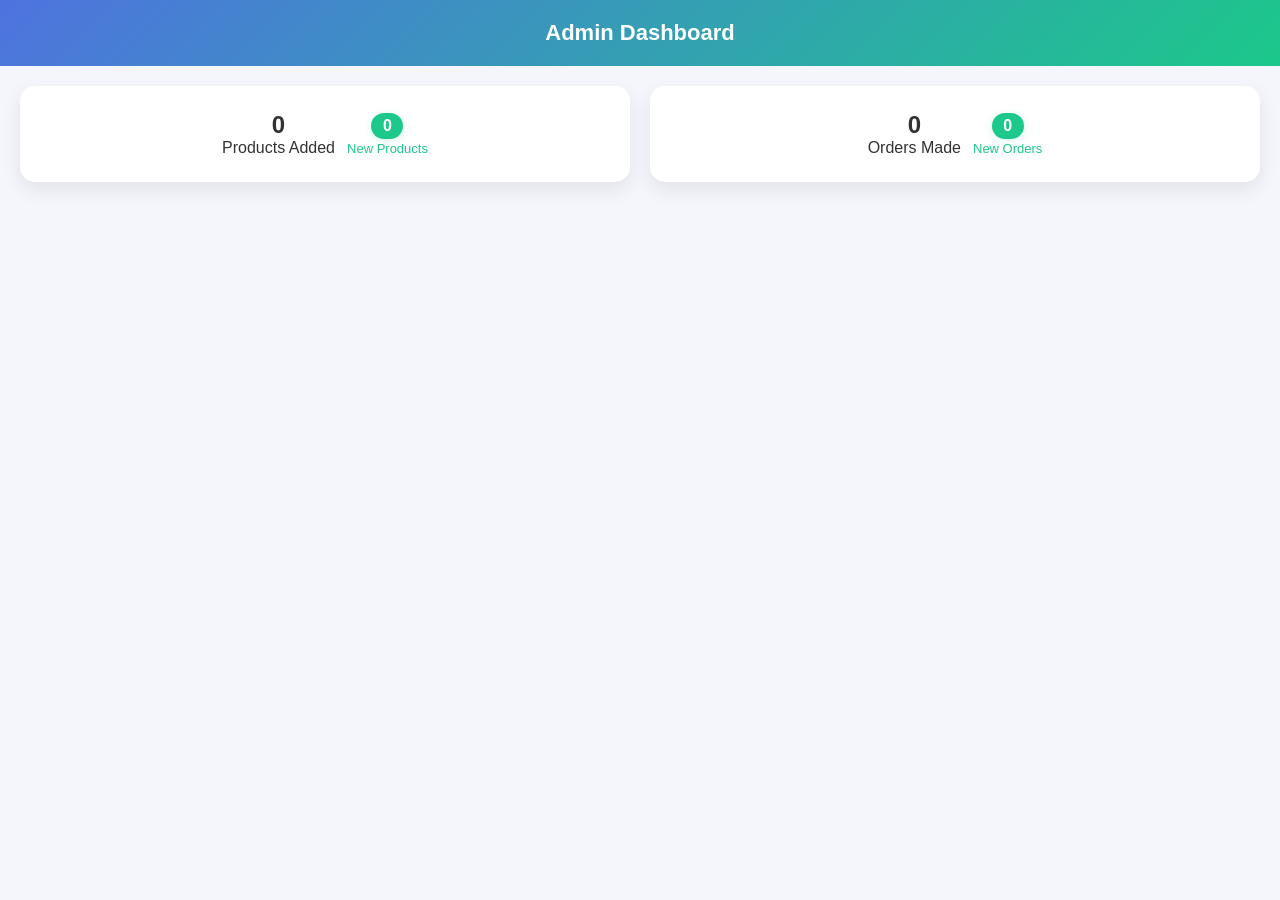
<file: dashboard.html>
<!DOCTYPE html>
<html lang="en">
<head>
<meta charset="UTF-8">
<meta name="viewport" content="width=device-width, initial-scale=1.0">
<title>Responsive Admin Dashboard</title>
<link rel="stylesheet" href="E-commerse-css-files/dashboard.css">
</head>

<body>

<header>Admin Dashboard</header>

<div class="container">

<div id="homePage">
  <div class="cards">
    <div class="card" id="usersCard" style="display:none;">
      <div style="display:flex;align-items:center;justify-content:center;gap:12px;">
        <div>
          <!-- value filled via script; leave blank so we never flash 0 -->
          <h2 id="userCount"></h2>
          <p>Registered Users</p>
        </div>
        <div style="display:flex;flex-direction:column;align-items:center;">
          <span id="newUserCount" style="background:#1cc88a;color:white;font-weight:bold;padding:4px 10px;border-radius:16px;font-size:16px;min-width:32px;text-align:center;box-shadow:0 2px 8px rgba(28,200,138,0.18);">0</span>
          <span style="font-size:13px;color:#1cc88a;margin-top:2px;">New Users</span>
        </div>
      </div>
    </div>
    <div class="card" id="productsCard">
      <div style="display:flex;align-items:center;justify-content:center;gap:12px;">
        <div>
          <h2 id="productCount">0</h2>
          <p>Products Added</p>
        </div>
        <div style="display:flex;flex-direction:column;align-items:center;">
          <span id="newProductCount" style="background:#1cc88a;color:white;font-weight:bold;padding:4px 10px;border-radius:16px;font-size:16px;min-width:32px;text-align:center;box-shadow:0 2px 8px rgba(28,200,138,0.18);">0</span>
          <span style="font-size:13px;color:#1cc88a;margin-top:2px;">New Products</span>
        </div>
      </div>
    </div>
    <div class="card" id="ordersCard">
      <div style="display:flex;align-items:center;justify-content:center;gap:12px;">
        <div>
          <h2 id="orderCount">0</h2>
          <p>Orders Made</p>
        </div>
        <div style="display:flex;flex-direction:column;align-items:center;">
          <span id="newOrderCount" style="background:#1cc88a;color:white;font-weight:bold;padding:4px 10px;border-radius:16px;font-size:16px;min-width:32px;text-align:center;box-shadow:0 2px 8px rgba(28,200,138,0.18);">0</span>
          <span style="font-size:13px;color:#1cc88a;margin-top:2px;">New Orders</span>
        </div>
      </div>
    </div>
  </div>
</div>

<!-- immediately populate stored counts before main script runs -->
<script>
  (function(){
    const prodEl = document.getElementById('productCount');
    const ordEl = document.getElementById('orderCount');
    const userEl = document.getElementById('userCount');
    const newProdEl = document.getElementById('newProductCount');
    const newUserEl = document.getElementById('newUserCount');

    const prod = Number(localStorage.getItem('lastProductCount'));
    const ord = localStorage.getItem('lastOrderCount');
    const usr = Number(localStorage.getItem('lastUserCount'));

    if (prodEl) prodEl.innerText = (typeof prod === 'number' && !isNaN(prod) && prod > 0) ? prod : 0;
    if (ord !== null && ordEl) ordEl.innerText = ord;
    if (usr !== null && userEl) userEl.innerText = usr;

    // compute badges only if we know user
    const user = localStorage.getItem('dashboardUser');
    if (user && newProdEl) {
      const lastViewedProd = Number(localStorage.getItem('lastViewedProductCount_' + user) || 0);
      const diff = prod - lastViewedProd;
      newProdEl.innerText = diff > 0 ? diff : 0;
    }
    if (user && newUserEl) {
      const lastViewedUsr = Number(localStorage.getItem('lastViewedUserCount') || 0);
      const diff = usr - lastViewedUsr;
      newUserEl.innerText = diff > 0 ? diff : 0;
    }
  })();
</script>

<!-- USERS -->
<div id="usersPage" class="hidden">
<button class="backBtn" id="backUsers">⬅ Back</button>
<h2>Registered Users</h2>
<input type="text" id="userSearch" class="searchBar" placeholder="Search by username...">
<div class="tableWrapper">
<table>
<thead>
<tr>
<th>Username</th>
<th>Email</th>
<th>Age</th>
<th>Job</th>
<th>Country</th>
<th>Password</th>
<th>Status</th>
<th>Role</th>
<th>Action</th>
</tr>
</thead>
<tbody id="usersTable"></tbody>
</table>
</div>
</div>

<!-- PRODUCTS -->
<div id="productsPage" class="hidden">
<button class="backBtn" id="backProducts">⬅ Back</button>
<h2>Add Product</h2>
<input type="file" id="productImage">
<input type="text" id="productName" placeholder="Product Name">
<input type="number" id="productPrice" placeholder="Price (cents)">
<button class="addBtn" id="addProductBtn">Add Product</button>

<h3 style="margin-top:20px;">Search Products</h3>
<input type="text" id="productSearch" class="searchBar" placeholder="Search by product name...">
<div id="productList"></div>
</div>

<!-- ORDERS -->
<div id="ordersPage" class="hidden">
<button class="backBtn" id="backOrders">⬅ Back</button>
<h2>Orders</h2>
<input type="text" id="orderSearch" class="searchBar" placeholder="Search by username...">
<div id="orderList"></div>
</div>

</div>

<script src="scripts/dashboard/dashboard.js"></script>
</body>
</html>
</file>
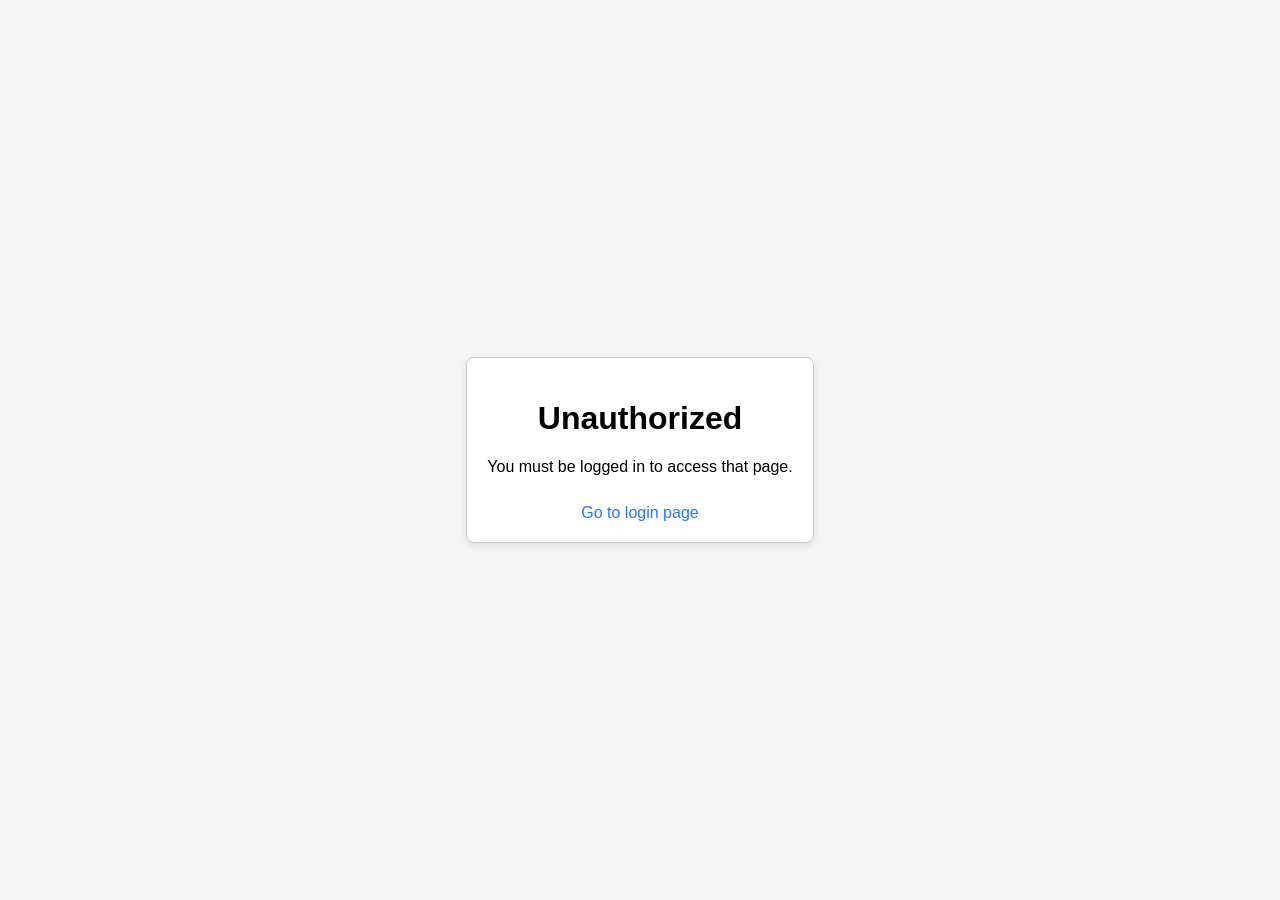
<file: Homepage.html>
<!DOCTYPE html>
<html>
  <head>
    <script type="module">
      document.documentElement.style.visibility = 'hidden';
      async function verifySession() {
        try {
          const res = await fetch('https://nilemarketfinalbackend.onrender.com/refresh', {
            method: 'GET',
            credentials: 'include'
          });
          if (!res.ok) {
            window.location.replace('unauthorized.html');
          } else {
            window.addEventListener('DOMContentLoaded', () => {
              document.documentElement.style.visibility = '';
            });
            if (document.readyState !== 'loading') {
              document.documentElement.style.visibility = '';
            }
          }
        } catch (e) {
          window.location.replace('unauthorized.html');
        }
      }
      verifySession();
    </script>
     <title>Nile Market</title>
     <link rel="stylesheet" href="E-commerse-css-files/Homepage.css">
     <link rel="stylesheet" href="E-commerse-css-files/mediafiles.css">
     <meta charset="utf-8">
     <meta name="viewport" content="width=device-width, initial-scale=1">
     <meta http-equiv="Cache-Control" content="no-store" />
     <meta http-equiv="Pragma" content="no-cache" />
  </head>
  <body>
     
      <div class="header" id="header1">
        <div class="left-section">
          <div class="menu js-menu">
            <div></div>
            <div></div>
            <div></div>
          </div>
          <a href="Homepage.html" class="company-name">
            <span class="Nile-class">Nile</span>
            <span class="Market-class">Market</span>
          </a>
        </div>
        <div class="middle-section">
          <div class="content">
            <a href="Paymentpage.html">Your products</a>
            <a href="orders.html">Your orders</a>
            <a href="track.html">Track your orders</a>
          </div>
          <input type="text" class="input1" placeholder="Search">
          <button class="search-button"><img class="search-image" src="frontend-images/search-icon.png"></button>
          <button class="search-button1 js-search-button1"><img class="search-image" src="frontend-images/search-icon.png"></button>
        </div>
        <div class="right-section">
          <div class="cart-icon">
            <button class="button-size">3</button>
            <div class="cart">Cart</div>
          </div>
          <!--<button class="sign-up-button">Sign up</button>-->
          <div class="header-more">
            <button id="header5" class="sign-up-button js-logout-button">Logout</button>
  
            <!-- <div class="sl-div solve" id="header6">
              <button class="first js-first">Sign-up</button>
              <button class="second js-second">Log-in</button>
            </div> -->
          </div>
        </div>
       </div>
       <div class="header2" id="header2">
        <input type="text" class="input3" placeholder="Search">
        <button class="search-button3 js-search-button3" id="678"><img class="search-image" src="frontend-images/search-icon.png"></button>
       </div>
     </div>
     <div class="menu-part" id="123">
      <div class="menu-sub-part">
        <a href="Paymentpage.html">Your products</a>
        <a href="orders.html">Your orders</a>
        <a href="track.html">Track your orders</a>
       </div>
       <div class="times">
          <div class="times js-times" id="456">&times;</div>
       </div>
     </div>

     <main class="main js-main" id="mains">
       <!-- <div class="product-container">
        <div class="image-container">
          <img src="products/adults-plain-cotton-tshirt-2-pack-teal.jpg">
        </div>
        <div class="product-description">
           <div class="product-name">
            adults-plain-cotton-tshirt-2-pack-teal
           </div>
           <div class="product-price">
             $10.90
           </div>
           <div class="Quantity-selection">
             <select>
              <option value="1">1</option>
              <option value="2">2</option>
              <option value="3">3</option>
              <option value="4">4</option>
              <option value="5">5</option>
              <option value="6">6</option>
              <option value="7">7</option>
              <option value="8">8</option>
              <option value="9">9</option>
              <option value="10">10</option>
             </select>
             <button class="add-to-cart">Add-to-cart</button>
           </div>
        </div>
       </div>

       <div class="product-container">
        <div class="image-container">
          <img src="products/adults-plain-cotton-tshirt-2-pack-teal.jpg">
        </div>
        <div class="product-description">
           <div class="product-name">
            adults-plain-cotton-tshirt-2-pack-teal
           </div>
           <div class="product-price">
             $10.90
           </div>
           <div class="Quantity-selection">
             <select>
              <option value="1">1</option>
              <option value="2">2</option>
              <option value="3">3</option>
              <option value="4">4</option>
              <option value="5">5</option>
              <option value="6">6</option>
              <option value="7">7</option>
              <option value="8">8</option>
              <option value="9">9</option>
              <option value="10">10</option>
             </select>
             <button class="add-to-cart">Add-to-cart</button>
           </div>
        </div>
       </div>

      <div class="product-container">
        <div class="image-container">
          <img src="products/adults-plain-cotton-tshirt-2-pack-teal.jpg">
        </div>
        <div class="product-description">
           <div class="product-name">
            adults-plain-cotton-tshirt-2-pack-teal
           </div>
           <div class="product-price">
             $10.90
           </div>
           <div class="Quantity-selection">
             <select>
              <option value="1">1</option>
              <option value="2">2</option>
              <option value="3">3</option>
              <option value="4">4</option>
              <option value="5">5</option>
              <option value="6">6</option>
              <option value="7">7</option>
              <option value="8">8</option>
              <option value="9">9</option>
              <option value="10">10</option>
             </select>
             <button class="add-to-cart">Add-to-cart</button>
           </div>
          </div>
      </div> -->
     </main>

    <div class="first-contained">
      <form method="POST" action="" class="resign animate">
         <div class="heads">
          <div href="" class="company-name">
            <span class="Nile-class">Sign-up</span>
            <span class="Market-class">for</span>
            <span class="Nile-class">Nile</span>
            <span class="Market-class">Market</span>
          </div>
           <div class="time">&times;</div>
         </div>

         <label>Enter Your first name</label>
         <input class="inputs" Placeholder="First name" type="text" name="firstname" required>

         <label>Enter Your second name</label>
         <input class="inputs" Placeholder="Second name" type="text" name="Secondname" required>

         <label>Enter your Email</label>
         <input class="inputs" Placeholder="Email" type="Email" name="Email" required>

         <label>Create your password</label>
         <input class="inputs" Placeholder="Create your password" type="password" name="psw" required>

         <label>Confirm your password</label>
         <input class="inputs" Placeholder="Confirm your password" type="password" name="psw" required>

         <label>Fill delivery location</label>
         <input class="inputs" Placeholder="Delivery location" type="password" name="deliloca" required>

         <div class="sc">
          <button type="submit" class="submit">Submit</button>
          <button type="button" class="cancel">Cancel</button>
         </div>
        </form>
    </div>

    <div class="second-contained">
      <form method="POST" action="" class="log animate">
         
        <div class="heads">
          <div href="" class="company-name">
            <span class="Nile-class">Log-in</span>
            <span class="Market-class">for</span>
            <span class="Nile-class">Nile</span>
            <span class="Market-class">Market</span>
          </div>
           <div class="time js-time">&times;</div>
         </div>

         <label>Enter your Email</label>
         <input class="inputs" Placeholder="Email" type="Email" name="Email" required>

         <label>Fill your password</label>
         <input class="inputs" Placeholder="Create your password" type="password" name="psw" required>

         <label>Fill your password again</label>
         <input class="inputs" Placeholder="Confirm your password" type="password" name="psw" required>

         <div class="boths">
          <button type="button" class="login">login</button>
          <button type="button" class="cancel js-cancelled">Cancel</button>
         </div>
        </form>
    </div>
     <script type="module">
       async function verifySession() {
         try {
           const res = await fetch('https://nilemarketfinalbackend.onrender.com/refresh', {
             method: 'GET',
             credentials: 'include'
           });
           if (!res.ok) {
             window.location.replace('unauthorized.html');
           } else {
             // Wait for DOMContentLoaded before showing body
             if (document.readyState === 'loading') {
               window.addEventListener('DOMContentLoaded', () => {
                 document.body.style.display = '';
               });
             } else {
               document.body.style.display = '';
             }
           }
         } catch (e) {
           window.location.replace('unauthorized.html');
         }
       }
       verifySession();
     </script>
    <script type="module" src="scripts/Homepage/Homepage.js"></script>
    <script src="scripts/Homepage/marketTextResize.js"></script>
    <button id="dashboard-btn" style="display:none">Dashboard</button>
  </body>
</html>
</file>
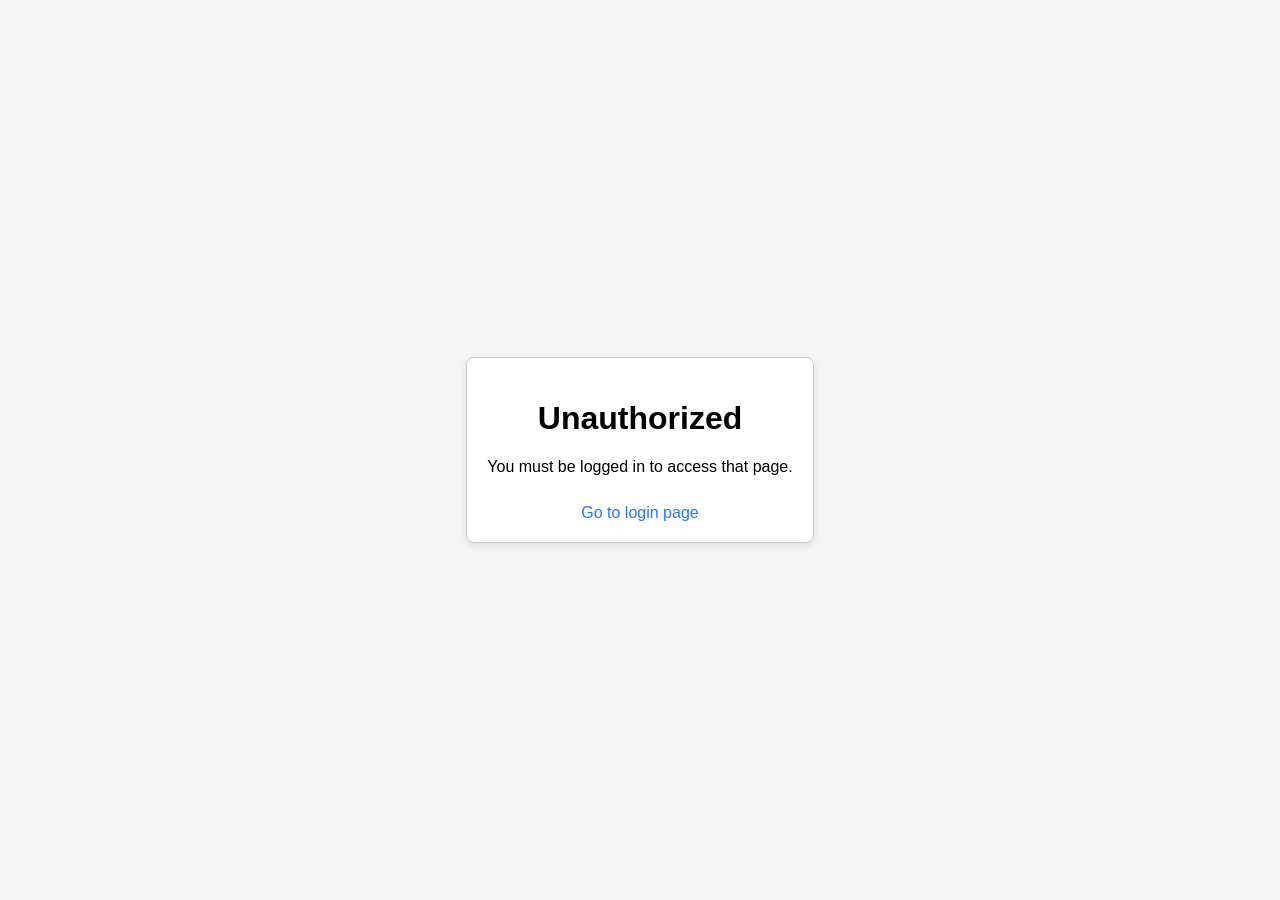
<file: orders.html>
<!DOCTYPE html>
<html>
  <head>
     <title>Nile Market</title>
     <link rel="stylesheet" href="E-commerse-css-files/Homepage.css">
     <link rel="stylesheet" href="E-commerse-css-files/orders.css">
     <link rel="stylesheet" href="E-commerse-css-files/mediafiles.css">
     <meta charset="utf-8">
     <meta name="viewport" content="width=device-width, initial-scale=1">
  </head>
  <head>
    <script type="module">
      document.documentElement.style.visibility = 'hidden';
      async function verifySession() {
        try {
          const res = await fetch('https://nilemarketfinalbackend.onrender.com/refresh', {
            method: 'GET',
            credentials: 'include'
          });
          if (!res.ok) {
            window.location.replace('unauthorized.html');
          } else {
            window.addEventListener('DOMContentLoaded', () => {
              document.documentElement.style.visibility = '';
            });
            if (document.readyState !== 'loading') {
              document.documentElement.style.visibility = '';
            }
          }
        } catch (e) {
          window.location.replace('unauthorized.html');
        }
      }
      verifySession();
    </script>
      <div class="header" id="header1">
        <div class="left-section">
          <div class="menu js-menu">
            <div></div>
            <div></div>
            <div></div>
          </div>
          <a href="Homepage.html" class="company-name">
            <span class="Nile-class">Nile</span>
            <span class="Market-class">Market</span>
          </a>
        </div>
        <div class="middle-section">
          <div class="content">
            <a href="Paymentpage.html">Your products</a>
            <a href="">Your orders</a>
            <a href="track.html">Track your orders</a>
          </div>
          <input type="text" class="input1" placeholder="Search">
          <button class="search-button"><img class="search-image" src="frontend-images/search-icon.png"></button>
          <button class="search-button1 js-search-button1"><img class="search-image" src="frontend-images/search-icon.png"></button>
        </div>
        <div class="right-section">
          <div class="cart-icon">
            <button class="button-size">0</button>
            <div class="cart">Cart</div>
          </div>
          <div class="header-more">
            <button id="header5" class="sign-up-button js-sign-up-button">More</button>
            <div class="sl-div solve" id="header6">
              <button class="firsts js-first">A total of <span class="t">3</span> items bought</button>
              <button class="seconds js-second">A total of <span class="t">$1000</span> spent</button>
            </div>
          </div>
        </div>
       </div>
       <div class="header2" id="header2">
        <input type="text" class="input3" placeholder="Search">
        <button class="search-button3 js-search-button3" id="678"><img class="search-image" src="frontend-images/search-icon.png"></button>
       </div>
     </div>
     <div class="menu-part" id="123">
      <div class="menu-sub-part">
        <a href="Paymentpage.html">Your products</a>
        <a href="">Your orders</a>
        <a href="track.html">Track your orders</a>
       </div>
       <div class="times">
          <div class="times js-times" id="456">&times;</div>
       </div>
     </div>
     <div class="order-container">
       <div class="your-orders">Orders</div>
       <div class="order1 js-order">
        
       </div>
     </div>
     <script type="module" src="scripts/orders/Orders.js"></script>
  </body>
</html>
</file>
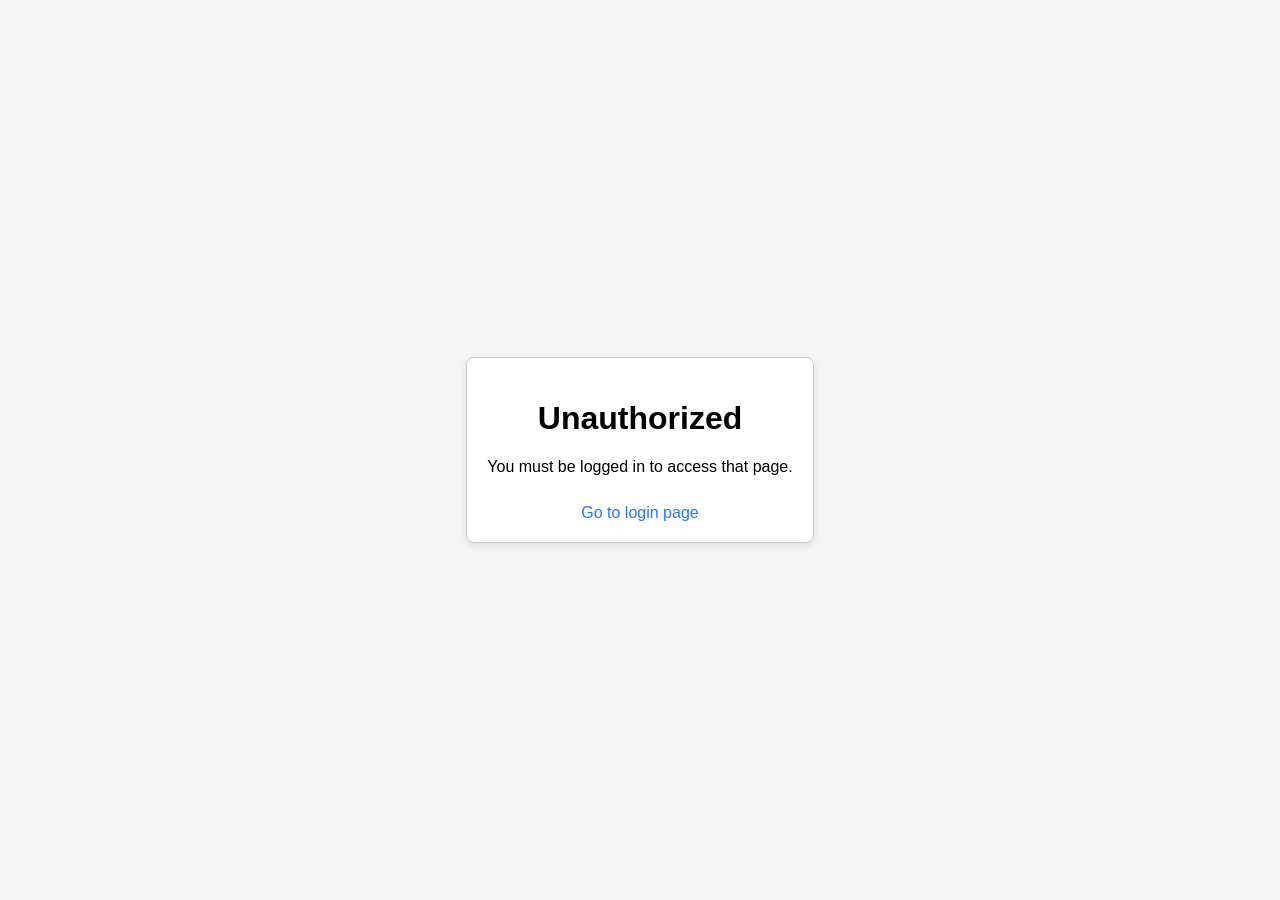
<file: Paymentpage.html>
<!DOCTYPE html>
<html>

  <head>
    <script type="module">
      document.documentElement.style.visibility = 'hidden';
      async function verifySession() {
        try {
          const res = await fetch('https://nilemarketfinalbackend.onrender.com/refresh', {
            method: 'GET',
            credentials: 'include'
          });
          if (!res.ok) {
            window.location.replace('unauthorized.html');
          } else {
            window.addEventListener('DOMContentLoaded', () => {
              document.documentElement.style.visibility = '';
            });
            if (document.readyState !== 'loading') {
              document.documentElement.style.visibility = '';
            }
          }
        } catch (e) {
          window.location.replace('unauthorized.html');
        }
      }
      verifySession();
    </script>
  <title>Nile Market</title>
  <link rel="stylesheet" href="E-commerse-css-files/Homepage.css">
  <link rel="stylesheet" href="E-commerse-css-files/paymentpage.css">
  <link rel="stylesheet" href="E-commerse-css-files/mediafiles.css">
  <meta charset="utf-8">
  <meta name="viewport" content="width=device-width, initial-scale=1">
</head>

<body>
  <script type="module">
    async function verifySession() {
      try {
        const res = await fetch('https://nilemarketfinalbackend.onrender.com/refresh', {
          method: 'GET',
          credentials: 'include'
        });
        if (!res.ok) {
          window.location.replace('unauthorized.html');
        } else {
          document.body.style.display = '';
        }
      } catch (e) {
        window.location.replace('unauthorized.html');
      }
    }
    verifySession();
  </script>
  <!-- empty-cart notification modal -->
  <div class="empty-cart-modal" id="emptyCartModal">
    <div class="modal-content">
      <p>You have not added any product to the cart.</p>
      <button class="modal-close" id="emptyCartClose">OK</button>
    </div>
  </div>
  <div class="header" id="header1">
    <div class="left-section">
      <div class="menu js-menu">
        <div></div>
        <div></div>
        <div></div>
      </div>
      <a href="Homepage.html" class="company-name">
        <span class="Nile-class">Nile</span>
        <span class="Market-class">Market</span>
      </a>
    </div>
    <div class="middles-section js-middle-section">
      <div class="items">Items selected <span class="quan">0</span></div>
    </div>
    <div class="right-sections">
      <div class="header-more">
        <button class=" place js-place-your-order">Finish your payment</button>
      </div>
    </div>
  </div>
  <div class="header4" id="565">
    <div class="itemss">Items selected <span class="quan">3</span></div>
  </div>
  <div class="menu-part parts" id="123">
    <div class="menu-sub-part">
      <a href="Paymentpage.html">Your products</a>
      <a href="orders.html">Your orders</a>
      <a href="track.html">Track your orders</a>
    </div>
    <div class="times">
      <div class="times js-times" id="456">&times;</div>
    </div>
  </div>
  <div class="third-contained">
    <form method="POST" action="" class="log animate">
      <div class="heads">
        <!-- <div href="" class="company-name">
        </div>
        <div class="time js-time">&times;</div> -->
      </div>
        <span class="Nile-class">Almost There!</span>
          <span class="pay-des-class">Your payment has been completed, but your order is not confirmed yet.
Please provide your shipping address below and click “Place Your Order” to finalize your purchase.</span>
      <div class="shipping-address">
        <div class="sa">Shipping address</div>
        <div class="shipping-container">
          <div class="name">Full name</div>
          <input id="fullNameInput" placeholder="full name">
          <div class="telebirx-input-msg" id="fullNameMsg"></div>
        </div>
        <div class="shipping-container">
          <div class="name">phone number</div>
          <input id="shipPhoneInput" placeholder="phone number">
          <div class="telebirx-input-msg" id="shippingPhoneMsg"></div>
        </div>
        <div class="shipping-container">
          <div class="name">country</div>
          <select id="countryInput"><option value="">Select country</option></select>
          <div class="telebirx-input-msg" id="countryMsg"></div>
        </div>
        <div class="shipping-container">
          <div class="name">city</div>
          <input id="cityInput" placeholder="city">
          <div class="telebirx-input-msg" id="cityMsg"></div>
        </div>

        <div class="shipping-container">
          <div class="name">subCity</div>
          <input id="subCityInput" placeholder="subCity">
          <div class="telebirx-input-msg" id="subCityMsg"></div>
        </div>
        <div class="shipping-container">
          <div class="name">House number</div>
          <input id="houseNoInput" placeholder="house number">
          <div class="telebirx-input-msg" id="houseNoMsg"></div>
        </div>
      </div>

      <div class="boths">
        <button type="submit" class="login js-next">place your order</button>
        <button type="button" class="cancel js-cancelled">Cancel</button>
      </div>
    </form>
  </div>

  <div class="fourth-contained">
    <form method="POST" action="" class="log animate">
      <div class="heads">
        <div href="" class="company-name">
          <span class="Nile-class">Finish</span>
          <span class="Market-class">your</span>
          <span class="Market-class">payment</span>
        </div>
        <div class="time tm">&times;</div>
      </div>
      <div class="statements">
        <span class="congra">Congratulations!!!</span><br>
        You have successfully finished your payment and placed your order.
      </div>
      <div class="boths">
        <a href="orders.html" class="login">See your order</a>
        <button type="button" class="cancel js-cancels">Cancel</button>
      </div>
    </form>
  </div>



  <div class="telebir-payment">
    <article class="telebirx-notice">
      🚀 We accept payment <span>ONLY through PayPal</span> for fast, secure and trusted transactions.
    </article>

    <div class="telebirx-container">

      <div class="telebirx-logo">
        <img src="frontend-images/paypal.png" alt="Telebirr Logo">
        <!-- https://nilemarketfinalbackend.onrender.com/images/telebirLogo.png -->
      </div>

      <h2>Secure Payment</h2>

      <div class="telebirx-amount-box">
        Pay <span>ETB 2,500</span>
      </div>

      <div class="telebirx-form-group">
        <label>Phone Number</label>
        <input type="text" id="phone" placeholder="+25XXXXXXXXXX">
        <div class="telebirx-input-msg" id="phoneMsg"></div>
      </div>

      <div class="telebirx-form-group">
        <label>Paypal PIN</label>
        <input type="password" id="pin" placeholder="Enter PIN">
        <div class="telebirx-input-msg" id="pinMsg"></div>
      </div>

      <button class="telebirx-button js-confirm-payment" >Confirm Payment</button>

      <div class="telebirx-success" id="successMsg">
        ✔ Payment Successful! Redirecting...
      </div>

      <div class="telebirx-footer">
        Protected by 256-bit SSL Encryption
      </div>

    </div>
  </div>



  <!--Use fifth-container to show payment not being successful-->
  <div class="sixth-contained">
    <form method="POST" action="" class="log animate">

      <div class="heads">
        <div href="" class="company-name">
          <span class="Nile-class">Nile</span>
          <span class="Market-class">Market</span>
        </div>
        <div class="time ts">&times;</div>
      </div>
      <div class="delivery-options-container">
        <div class="delivery-options">
          <div class="delivery-option">
            Choose a delivery date for <span class="sna">adults-plain-cotton-tshirt-2-pack-teal</span>
          </div>
          <div class="delivery-rate">
            <div class="delivered-on">
              <div>
                <input name="delivery-date" checked class="inputradio" type="radio">
              </div>
              <div class="dates">
                <div class="date">Tuesday, June 21</div>
                <div class="date-price">FREE</div>
              </div>
            </div>
            <div class="delivered-on">
              <div>
                <input class="inputradio" type="radio" name="delivery-date">
              </div>
              <div class="dates">
                <div class="date">Friday, June 28</div>
                <div class="date-price">4.99</div>
              </div>
            </div>
            <div class="delivered-on">
              <div>
                <input name="delivery-date" class="inputradio" type="radio">
              </div>
              <div class="dates">
                <div class="date">Saturday, July 5</div>
                <div class="date-price">9.99</div>
              </div>
            </div>
          </div>
        </div>
      </div>
      <div class="boths">
        <a href="" class="login js-done">Done</a>
        <button type="button" class="cancel js-cance">Cancel</button>
      </div>
    </form>
  </div>
  <div class="fifth-contained">
    <form method="POST" action="" class="log animate">
      <div class="heads">
        <div href="" class="company-name">
          <span class="Nile-class">Almost There!</span>
          <span class="Market-class">Your payment has been completed, but your order is not confirmed yet.
Please provide your shipping address below and click “Place Your Order” to finalize your purchase</span>

          <span class="Market-class">shipping Adress</span>
        </div>
        <div class="time tm">&times;</div>
      </div>
      <div class="statements">
        <span class="congra">Opps!!!</span><br>
        You have entered a wrong verification number.
      </div>
      <div class="boths">
        <a href="" class="login">Try again</a>
        <button type="button" class="cancel js-cancels">Cancel</button>
      </div>
    </form>
  </div>
  <main class="payment-details" id="126">
    <div class="payment-detail">
      <div class="payment-summary js-payment-summary">
        Open your payment Summary
      </div>
      <div class="payment-description js-payment-description">
        <div class="pay-item">
          <div class="ite">
            Items(3)
          </div>
          <div class="itep">
            $42.75
          </div>
        </div>
        <div class="pay-item">
          <div class="ite">
            Price for shipping
          </div>
          <div class="itep">
            $4.99
          </div>
        </div>
        <div class="pay-item">
          <div class="ite">
            Total before tax
          </div>
          <div class="itep ites">
            $47.74
          </div>
        </div>
        <div class="underlines"></div>
        <div class="pay-item">
          <div class="ite">
            Estimated Tax(10%)
          </div>
          <div class="itep">
            $4.77
          </div>
        </div>
        <div class="underline"></div>
        <div class="pay-item">
          <div class="ite">
            Order Total
          </div>
          <div class="itep">
            $52.58
          </div>
        </div>
      </div>
      <div class="pro-container">
        <!-- <div class="payment-product">
            <div class="delete">Delete</div>
            <div class="container">
             <div class="image-containers">
               <img src="products/adults-plain-cotton-tshirt-2-pack-teal.jpg">
              </div>
              <div class="payments-product" style="background-color:rgb(204, 204, 204);">
               <div class="payment-product-details">
                 <div class="delivery-date">
                   Reaching you on Tuesday, June 21
                 </div>
                 <div class="product-name">
                   adults-plain-cotton-tshirt-2-pack-teal
                  </div>
                  <div class="product-price">
                    $10.90
                  </div>
                  <div class="product-quantity">
                    Quantity:<span class="quant">2</span>
                 </div>
                 <div class="delivery-button">
                  <button class="deliverbut js-delivery-date">Choose delivery date</button>
                 </div>
                </div>
              </div>
            </div>
          </div> -->
      </div>
    </div>
  </main>
  <script type="module" src="scripts/paymentpage/paymentpage.js"></script>
  <script src="scripts/paymentpage/marketTextResize.js"></script>
</body>

</html>
</file>
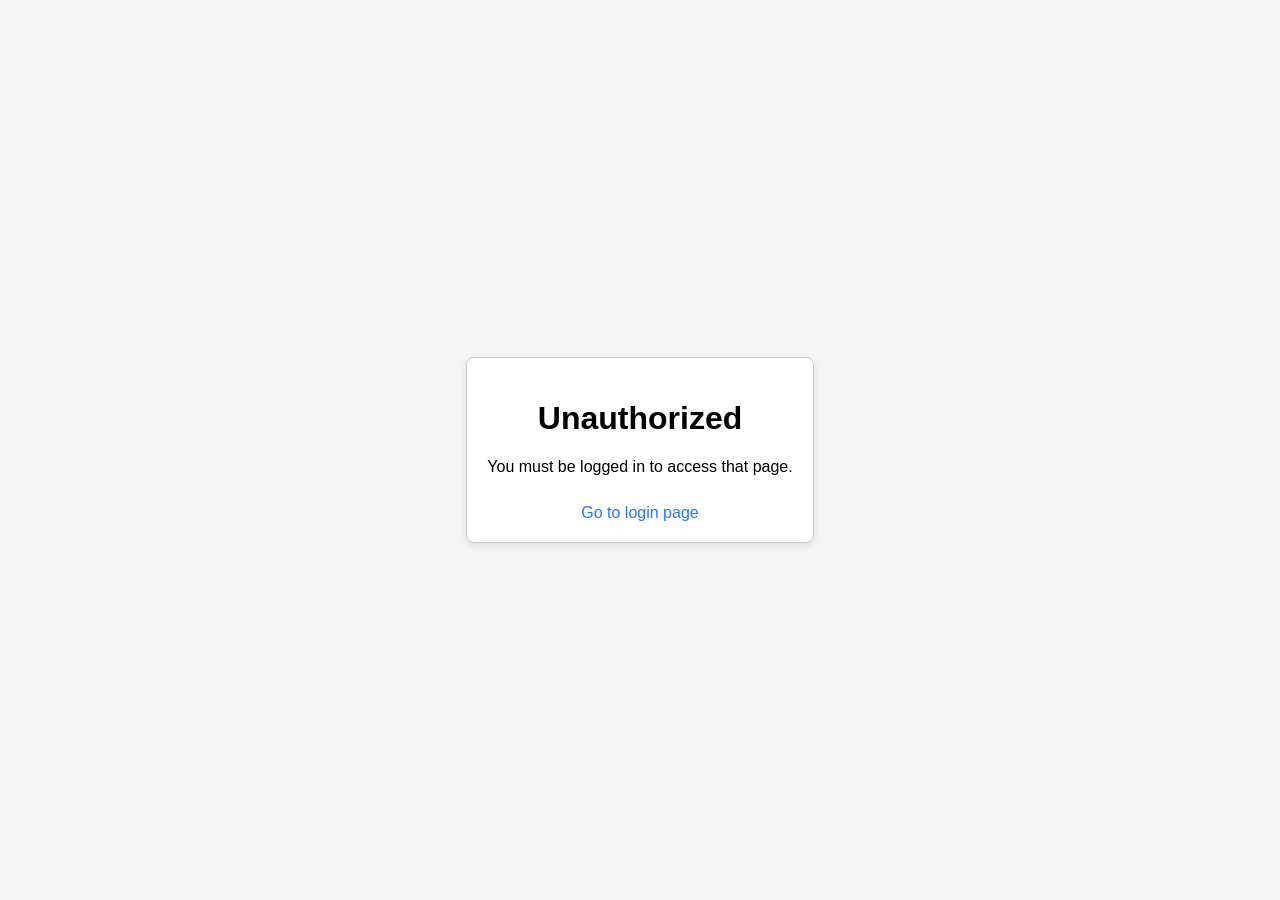
<file: unauthorized.html>
<!DOCTYPE html>
<html lang="en">
<head>
    <meta charset="UTF-8">
    <title>Unauthorized</title>
    <meta name="viewport" content="width=device-width, initial-scale=1.0">
    <style>
        body { 
            display: flex;
            /* allow page to expand if viewport is short so items don’t get cut off */
            min-height: 100vh;
            height: auto;
            align-items: center;
            justify-content: center;
            font-family: "Segoe UI", sans-serif;
            margin: 0;
            background: #f5f5f5;
        }
        .message {
            text-align: center;
            padding: 20px;
            border: 1px solid #ccc;
            border-radius: 8px;
            background: #fff;
            box-shadow: 0 2px 8px rgba(0,0,0,0.1);
        }
        a {
            display: inline-block;
            margin-top: 12px;
            text-decoration: none;
            color: #2575fc;
        }
    </style>
</head>
<body>
    <div class="message">
        <h1>Unauthorized</h1>
        <p>You must be logged in to access that page.</p>
        <a href="index.html">Go to login page</a>
    </div>
    <script>
        // if the user somehow ends up here and hits back, send them back to login rather than homepage
        window.addEventListener('DOMContentLoaded', () => {
            history.pushState(null, '', location.href);
            window.addEventListener('popstate', () => {
                window.location.href = 'index.html';
            });
        });
    </script>
</body>
</html>
</file>
<file: E-commerse-css-files/dashboard.css>
*{
  margin:0;
  padding:0;
  box-sizing:border-box;
  font-family:'Segoe UI',sans-serif;
}

body{
  background:#f4f6fb;
  color:#333;
}

header{
  background:linear-gradient(135deg,#4e73df,#1cc88a);
  padding:20px;
  color:white;
  text-align:center;
  font-size:22px;
  font-weight:bold;
}

.container{
  padding:20px;
}

.cards{
  display:grid;
  grid-template-columns:repeat(auto-fit,minmax(220px,1fr));
  gap:20px;
}

.card{
  background:white;
  padding:25px;
  border-radius:15px;
  box-shadow:0 8px 20px rgba(0,0,0,0.08);
  cursor:pointer;
  transition:0.3s;
  text-align:center;
}

.card:hover{ transform:translateY(-5px); }

.hidden{ display:none; }

.backBtn{
  margin-bottom:15px;
  padding:8px 15px;
  border:none;
  border-radius:6px;
  background:#4e73df;
  color:white;
  cursor:pointer;
}

.searchBar{
  width:100%;
  max-width:400px;
  padding:8px;
  margin-bottom:15px;
  border-radius:6px;
  border:1px solid #ccc;
}

.tableWrapper{ overflow-x:auto; }

table{
  width:100%;
  border-collapse:collapse;
  background:white;
}

th,td{
  padding:12px;
  text-align:left;
  border-bottom:1px solid #eee;
}

th{
  background:#4e73df;
  color:white;
}

.roleSelect,.statusSelect{
  padding:5px;
  border-radius:5px;
}

.deleteBtn,.editBtn{
  padding:6px 10px;
  border:none;
  border-radius:5px;
  cursor:pointer;
  color:white;
  margin:2px;
}

.deleteBtn{ background:#e74a3b; }
.editBtn{ background:#f6c23e; }

input{
  padding:8px;
  margin:5px 0;
  width:100%;
  border-radius:6px;
  border:1px solid #ddd;
}

.addBtn{
  background:#1cc88a;
  color:white;
  padding:8px;
  border:none;
  border-radius:6px;
  cursor:pointer;
  margin-top:10px;
  width:100%;
  max-width:200px;
}

.btn-spinner {
  display: inline-block;
  width: 18px;
  height: 18px;
  border: 2px solid #fff;
  border-top: 2px solid #2575fc;
  border-radius: 50%;
  animation: spin 0.7s linear infinite;
  vertical-align: middle;
  margin-left: 8px;
  margin-right: 8px;
}

@keyframes spin {
  0% { transform: rotate(0deg); }
  100% { transform: rotate(360deg); }
}

.productBox{
  display:flex;
  gap:15px;
  align-items:center;
  background:white;
  padding:15px;
  border-radius:10px;
  margin-top:15px;
  box-shadow:0 5px 12px rgba(0,0,0,0.05);
}

.productBox img{
  width:80px;
  height:80px;
  object-fit:contain;
  border-radius:10px;
  display:block;
  background:#fff;
}

.orderCard{
  background:white;
  padding:15px;
  border-radius:10px;
  margin-top:15px;
  box-shadow:0 5px 12px rgba(0,0,0,0.05);
}

.toggle{
  color:#4e73df;
  cursor:pointer;
  font-weight:bold;
  margin-top:10px;
}

/* Remove restrictive padding and allow images to show fully */
.productItem{
  display:flex;
  gap:10px;
  margin-top:10px;
  background:#f9f9f9;
  padding:10px;
  border-radius:8px;
  align-items: flex-start;
}

.productItem img{
  width:auto;
  height:auto;
  max-width:160px;
  max-height:160px;
  border-radius:8px;
  object-fit:contain;
  display:block;
  margin-right:80px;
}

@media(max-width:768px){
  table{ display:block; }
  thead{ display:none; }
  tbody tr{
    display:flex;
    flex-direction:column;
    background:white;
    margin-bottom:15px;
    border-radius:10px;
    box-shadow:0 5px 12px rgba(0,0,0,0.05);
    padding:10px;
  }
  td{
    display:flex;
    justify-content:space-between;
    padding:8px 10px;
    border:none;
  }
  td::before{
    content: attr(data-label);
    font-weight:bold;
  }
}
@media (max-width:475px){
  .productItem{
    flex-direction:column;
    align-items:center;
    text-align:center;
  }
  .productItem img{
    margin-left:30px;
  }
}
@media (max-width:448px){
  .productBox{
    display: flex !important;
    flex-direction: column !important;
    gap: 15px !important;
    align-items: center !important;
    background: white !important;
    padding: 15px !important;
    border-radius: 10px !important;
    margin-top: 15px !important;
    box-shadow: 0 5px 12px rgba(0,0,0,0.05) !important;
    width: 100% !important;
  }
}
</file>
<file: E-commerse-css-files/Homepage.css>
@media (max-width: 400px) {
  .cart-icon {
    margin-right: auto !important;
  }
  .right-section {
    justify-content: flex-end !important;
    gap: 20px !important;
  }
}
@media (max-width: 400px) {
  .sign-up-button {
    margin-right: 10px !important;
    margin-top: 10px !important;
    margin-bottom: 2px !important;
    position: static !important;
    align-self: center !important;
    /* Prevent button from dropping to new line */
  }
  .right-section {
    flex-wrap: nowrap !important;
    align-items: center !important;
  }
}
/* Dashboard button styles */
#dashboard-btn {
  position: fixed;
  right: 0;
  bottom: 0;
  width: 160px;
  height: 56px;
  background: linear-gradient(90deg, #0077ff 60%, #00c6ff 100%);
  color: #fff;
  font-size: 1.25em;
  font-weight: 600;
  border: none;
  border-radius: 0;
  box-shadow: 0 2px 8px rgba(0,0,0,0.12);
  cursor: pointer;
  z-index: 9999;
  transition: background 0.2s, color 0.2s;
}
#dashboard-btn:hover {
  background: linear-gradient(90deg, #0055aa 60%, #00aaff 100%);
  color: #e0e0e0;
}
body{
  margin:0;
  padding-top:70px;
  background-color:rgb(9, 32, 37);
  padding-bottom:500px;
}
.header{
   display:flex;
   flex-direction:row;
   height:60px;
   background-color:rgb(12, 9, 8);
   justify-content:space-between;
   position:fixed;
   top:0;
   right:0;
   left:0;
   z-index:1000;
}
.header2{
   display:flex;
   flex-direction:row;
   height:60px;
   background-color:rgb(12, 9, 8);
   justify-content:space-between;
   position:fixed;
   top:50px;
   right:0;
   left:0;
   padding-top:20px;
   visibility:hidden;
   /*pointer-events:none;*/
   padding-right:20px;
   padding-left:20px;
   z-index:10;
}
.search-button3{
  height:32px;
  margin-top:5px;
  vertical-align:bottom;
  flex-shrink:0;/**/
  margin-left:-5px;
  border:none;
  background-color:rgb(14, 167, 154);
  border-top-right-radius:6px;
  border-bottom-right-radius:6px;
}
.input3{
    flex:1;
    height:20px;
    width:80%;
    margin-top:5px;
    padding:6px;
    border:none;
    font-size:17px;
    padding-left:10px;
    border-top-left-radius:6px;
    border-bottom-left-radius:6px;
   
}
.left-section{
 
  width:150px;/*200px*/
  display:flex;
  flex-direction:row;
  align-items:center;
  column-gap:10px;
}
.middle-section{
  display:flex;
  flex-direction:row;
  align-items:center;
  
  flex:1;
}
.right-section{
  width:190px;
  display:flex;
  flex-direction:row;
  align-items:center;
  justify-content:space-between;
}
.menu{
  margin-bottom:9px;
}
.menu div{
  background-color:white;
  padding:1px;
  margin-top:6px;
  width:23px;
  margin-left:10px;
  margin-right:10px;
  cursor:pointer;
  display:none;
}
.company-name{
  text-decoration: none;
  white-space:nowrap;
  margin-left:10px;/**/
}
.Nile-class{
  font-size:23px;
  color:green;
}
.Market-class{
  font-size:23px;
  color:rgb(128, 0, 75);
}

.content{
  display:flex;
  flex-direction:row;
  column-gap:15px;
  font-size:20px;
  margin-right:20px;
}
.content a{
  color:white;
  text-decoration: none;
}

.content a:hover, .menu-sub-part a:hover{
  color:rgb(11, 146, 209);
}
.input1{
  flex:1;
  width:0;
  margin-top:5px;
  padding:6px;
  border:none;
  font-size:17px;
  padding-left:10px;
  border-top-left-radius:6px;
  border-bottom-left-radius:6px;
}
input:focus{
  outline:none;
}
.search-image{
  height:20px;
  margin-top:3px;
  margin-left:2px;
}
.search-button{
  height:32px;
  margin-top:5px;
  border:none;
  background-color:rgb(14, 167, 154);
  border-top-right-radius:6px;
  border-bottom-right-radius:6px;
}
.search-button1{
  height:32px;
  margin-top:5px;
  border:none;
  background-color:rgb(14, 167, 154);
  border-top-right-radius:6px;
  border-bottom-right-radius:6px;
  display:none;
}
.cart{
  color:white;
  
}

.cart-icon{
  display:flex;
  margin-top:5px;
  flex-direction:row;
  align-items:center;
  column-gap:4px;
}
.button-size{
  border:1px solid white;
  background-color:transparent;
  width:40px;
  margin-left:20px;
  border-top:0;
  padding-bottom:4px;
  color:rgb(18, 218, 18);
}
.sign-up-button{
  border:none;
  background-color:blue;
  color:white;
  padding:8px 19px;
  border-radius:10px;
  margin-right:10px;
  margin-top:10px;
  margin-bottom:2px;
  border:none;
}

.sign-up-button:hover{
  background-color:rgb(13, 13, 226);
  opacity:0.9;
}
.sign-up-button:active{
  opacity:0.7;
}

  .menu-part{
    background-color:rgb(15, 81, 204);
    width:0;
    height:43px;
    position:fixed;
    top:60px;
    left:0;
    overflow:hidden;
    transition:0.3s;
  }
  .menu-sub-part{
    display:flex;
    flex-direction:row;
    column-gap:70px;
    margin-top:12px;
    margin-left:20px;
  }
  .menu-sub-part a{
    color:white;
    text-decoration:none;
    margin-bottom:20px;
  }
  .times{
    color:white;
    font-size:30px;
    font-weight:bold;
    margin-top:3px;
    margin-left:60px;
    position:relative;
  }
  .times{
    position:absolute;
    top:0;
    right:17px;
  }
  .times:hover{
    color:red;
  }
  .times:active{
    color:rgb(41, 2, 2);
  }
.main{
  margin-left:20px;
  margin-right:60px;
  margin-top:10px;
  display:grid;
  grid-template-columns:1fr 1fr 1fr 1fr;
  row-gap:22px;
  column-gap:60px;
}
.product-image{
   height:200px;
   width:200px;
   margin-left:40px;
}

.image-container{
  border:1px solid rgb(184, 184, 184);
  padding:20px;
  height:200px;
  width:100%;
  background-color:white;
}
.image-container img{
  height:100%;
  width:100%;
}
.product-description{
  border:1px solid rgb(184, 184, 184);
  width:100%;
  height:160px;
  padding:20px;
  border-top:none;
  display:flex;
  flex-direction:column;
  justify-content:space-between;
  row-gap:10px;
  background-color:rgb(204, 204, 204);
}
.product-name{
  color:rgb(0, 119, 128);
  font-size:17px;
  font-weight:bold;
  display: -webkit-box;
  -webkit-line-clamp: 2;
  -webkit-box-orient: vertical;
  overflow: hidden;
  text-overflow: ellipsis;
  line-height: 1.2em;
  max-height: 2.4em; /* 2 lines x 1.2em */
  min-height: 2.4em;
  word-break: break-word;
  white-space: normal;
}
.product-price{
  color:brown;
  font-size:17px;
  font-weight:bold;
}
select{
  padding:5px 10px;
  background-color:green;
  border:4px solid rgb(4, 0, 255);
  color:white;
  border-radius:10px;
}
.add-to-cart{
  padding:10px 20px;
  margin-left:3px;
  background-color:blueviolet;
  border:none;
  color:white;
  border-radius:10px;
}
.add-to-cart:hover{
  opacity:0.9;
}
.add-to-cart:active{
  opacity:0.5;
  box-shadow:10px 10px 10px 10px rgba(122, 122, 122, 0.15);
}
.sl-div{
  position:absolute;
  /* position the dropdown immediately below its parent button */
  top:100%;
  /* anchor to right edge of the parent container so dropdown grows leftward
     when the button is near the right-hand side of the viewport */
  right:0;
  left:auto;
  display:flex;
  flex-direction:column;
  row-gap:4px;
  border:1px solid grey;
  background-color:grey;
  padding:4px;
  /* allow the box to expand to fit its contents rather than being constrained
     to the tiny 60px value that was causing the <span class="t"> elements
     to overflow.  Add a reasonable minimum so the box still appears even when
     the totals are empty. */
  width:auto;
  min-width:120px;
  max-width:200px; /* keep it from growing too wide on small screens */
  visibility:hidden;
  box-sizing:border-box;
  white-space:nowrap; /* keep each button on a single line */
  z-index:1000; /* sit above other header content */
}  

.first{
  border:none;
  background-color:rgb(98, 0, 255);
  color:white;
  padding:8px 0px;
  border-radius:10px;
  border:none;
  margin-bottom:2px;
  margin-top:2px;
  margin-right:0px;
}
.first:hover, .second:hover{
  opacity:0.7;
}
.first:active, .second:active{
  opacity:0.5;
}
.second{
  
  border:none;
  background-color:rgb(0, 140, 255);
  color:white;
  padding:8px 0px;
  border-radius:10px;
  border:none;
}
.header-more{
  position:relative;
  z-index:100;
}

.solve{
  margin-left:5px;
}
.first-contained{
  background-color:rgba(150, 160, 160, 0.7);
  width:100%;
  height:100%;
  position:fixed;
  top:0;
  left:0;
  overflow:auto;
  z-index:1000;
  display:none;
}
.second-contained{
  background-color:rgba(150, 160, 160, 0.7);
  width:100%;
  height:100%;
  position:fixed;
  top:0;
  left:0;
  overflow:auto;
  z-index:1000;
  display:none;
}
.resign{
  width:80%;
  background-color:white;
  margin:5% auto 15% auto;
  margin-top:50px;
  padding:20px;
  display:flex;
  flex-direction:column;
  row-gap:20px;
  font-family:arial;
  font-weight:bold;
}
.inputs{
  padding:10px;
  border:1px solid rgb(202, 200, 200);
  font-size:13px;
}
.heads{
  display:flex;
  flex-direction:row;
  justify-content:space-between;
}
.time{
  font-size:30px;
  color:rgb(0, 183, 255);
}
.time:hover{
  color:red;
}
.time:active{
  color:rgb(92, 4, 4);
}
.submit:hover, .cancel:hover, .login:hover{
  opacity:0.8;
}
.submit:active, .cancel:active, .login:active{
  opacity:0.7;
}
.submit{
  padding:10px;
  background-color:red;
  border:none;
  color:white;
  border-radius:10px;
  margin-right:10px;
}
.cancel{
  padding:10px;
  background-color:rgb(25, 0, 255);
  border:none;
  color:white;
  border-radius:10px;
}
.animate{
  animation:animatezoom 0.6s;
}
@keyframes animatezoom{
  from {transform: scale(0)}
  to {transform: scale(1)}
}
.log{
  width:80%;
  background-color:white;
  margin:5% auto 15% auto;
  margin-top:50px;
  padding:20px;
  display:flex;
  flex-direction:column;
  row-gap:20px;
  font-family:arial;
  font-weight:bold;
}
.boths{
  display:flex;
  flex-direction:column;
}
.login{
  padding:10px;
  background-color:rgb(0, 119, 255);
  border:none;
  color:white;
  border-radius:10px;
  margin-bottom:15px;
}

.btn-spinner {
  display: inline-block;
  width: 18px;
  height: 18px;
  border: 2px solid #fff;
  border-top: 2px solid #2575fc;
  border-radius: 50%;
  animation: spin 0.7s linear infinite;
  vertical-align: middle;
  margin-left: 8px;
  margin-right: 8px;
}

@keyframes spin {
  0% { transform: rotate(0deg); }
  100% { transform: rotate(360deg); }
}

.skeleton-product-container {
  display: flex;
  flex-direction: row;
  align-items: center;
  background: #e0e0e0;
  border-radius: 12px;
  margin: 16px 0;
  padding: 16px;
  min-height: 120px;
  width:100%;
  height:400px;
  position: relative;
  overflow: hidden;
  animation: skeleton-loading 1.2s infinite linear alternate;
}
.skeleton-image {
  width: 80px;
  height: 80px;
  background: #cccccc;
  border-radius: 10px;
  margin-right: 18px;
  position: relative;
  overflow: hidden;
}
.skeleton-line {
  height: 18px;
  background: #cccccc;
  border-radius: 6px;
  margin-bottom: 12px;
  width: 60%;
  position: relative;
  overflow: hidden;
}
.skeleton-line.short { width: 30%; }
.skeleton-shimmer {
  position: absolute;
  top: 0;
  left: -100%;
  width: 100%;
  height: 100%;
  background: linear-gradient(90deg, rgba(255,255,255,0) 0%, rgba(255,255,255,0.7) 50%, rgba(255,255,255,0) 100%);
  animation: shimmer-move 1.2s infinite;
}
@keyframes shimmer-move {
  100% { left: 100%; }
}
@keyframes skeleton-loading {
  0% { background-color: #e0e0e0; }
  100% { background-color: #f5f5f5; }
}
</file>
<file: E-commerse-css-files/mediafiles.css>
@media (max-width:2000px) and (min-width:900px){
  .statements{ 
    margin-left:110px;
  }
}
/* (max-width:1015px */
@media (max-width:1398px){
  .main{
    grid-template-columns:1fr 1fr 1fr;
  }
}
@media (max-width:891px){
  .image-containers{
    border:1px solid rgb(184, 184, 184);
    border-right:none;
    padding:20px;
    /* height:190%; */
    height:148px;
    width:22%;
    background-color:white;
  }
}

@media(max-width:884px){
  .payment-description{
    max-width:94%;
  }
}
@media (max-width:885px){
  .container{
    display:flex;
    flex-direction:column;
  }
  .payment-summary{
    width:96.5%;
  }

  .delete{
    background-color:rgb(226, 43, 113);
    color:white;
    border:none;
    width:80%;
    margin-top:20px;
    padding:10px 20.5px;
  }
  .image-containers{
    width:80%;
    padding:20px;
  }
  .payments-product{
    background-color:white;
    width:80%;
    /* height:100%;  */
    height:200px;
    padding:20.5px;
    display:flex;
    flex-direction:row;
    column-gap:23px;
    justify-content:space-between;
  }
  .pro-container{
    display:grid;
    grid-template-columns:1fr 1fr 1fr;
    column-gap:20px;
  }
}
@media (max-width:856px){
  .payments-product{
    flex-direction:column;
    padding-top:20px;
  }
}
@media (max-width:846px){
  .content{
    display:none;
  }
  .menu div{
    display:block;
  }
  .left-section{
    width:200px;
  }
  .company-name{
    margin-top:2px;
    margin-left:0px;
  }
  .menu{
    margin-top:2px;
    margin-left:10px;
  }
}
@media(max-width:830px){
  .payment-description{
    max-width:93.8%;
  }
}
/* @media (max-width:815px){ */
@media (max-width:1060px){
  .main{
    grid-template-columns:1fr 1fr;
  }
}
@media(max-width:682px){
  .payment-description{
    max-width:89.9%;
  }
}
@media (max-width:681px){
  .payment-summary{
    width:93.2%;
  }
}
@media (max-width:683px){
  .pro-container{
    display:grid;
    grid-template-columns:1fr 1fr;
    column-gap:20px;
    row-gap:20px;
  }
}

@media (max-width:536px){
  .place {
    margin-right: 24px;
    box-sizing: border-box;
    max-width: 95%;
    width: auto;
  }
  .payment-summary{
    margin-top:70px;
  }
  .header4{
    display:block;
  }
  .parts{
    margin-top:60px;
  }
  .items{
    display:none;
  }
  .middles-section{
    flex:0;
    background-color:grey;
  }
  .place{
    width:220%;
  }
  .right-sections{
    flex:1;
  }
}
@media (max-width:530px){
  .track-headers{
    flex-direction:column;
    row-gap:10px;
  }
}
@media (max-width:514px){
  .place{
    width:180%;
  }
}
@media(max-width:501px){
  .payment-description{
    max-width:80.4%;
  }
}
@media (max-width:502px){
  .place{
    width:190%;
  }
}
@media (max-width:585px){
  .order-option{
    margin-left:-125px;
    margin-top:-100px;
  }
  .order-description{
    display:flex;
    height:250px;
    flex-direction:column;
    row-gap:0px;
  }
  .image-containerd{
    /* margin-left:-250px; */
    margin-right:20px;
  }
  .ord{
    /* margin-left:-120px; */
    margin-top:10px;
  }
  .summary-order-option{
    width:90%;
  }
}
@media (max-width:595px){
  .pro-container{
    row-gap:5px;
  }
}
@media (max-width:500px){
  
  .pro-container{
    display:grid;
    grid-template-columns:1fr;
    column-gap:20px;
    row-gap:0px;
  }
  
  .payment-summary{
    max-width:85.7%;
  }
  .parts{
    margin-top:0px;
  }
  .place{
    width:200%;
  }
}
@media(max-width:495px){
  .place{
    width:210%;
  }
}
@media (max-width:492px){
  .place{
    width:195%;
  }
}
@media(max-width:481px){
  .place{
    width:200%;
  }
}
@media(max-width:473px){
  .place{
    width:170%;
  }
}
@media (max-width:462px){
  .order-container{
    width:300px;
  }
  .order-option{
    margin-left:-5px;
    margin-top:-100px;
  }
  .order-description{
    display:flex;
    height:250px;
    flex-direction:column;
    row-gap:0px;
  }
  /* .image-containerd{
    margin-left:-150px;
  } */
  .ord{
    margin-left:0px;
    margin-top:10px;
  }
}
@media(max-width:439px){
  .place{
    width:100%;
  }
}
@media (max-width:560px){
  .payment-summary{
    width:95%
  }
}
@media (max-width:513px){
  .menu-sub-part{
    column-gap:50px;
  }
}

@media (max-width:516px){
  .Quantity-selection{
    display:flex;
    flex-direction:column;
    row-gap:10px;
  }
}
@media (max-width:535px) and (min-width:501px){
  .parts{
    margin-top:70px;
  }
}
@media (max-width:500px){
  .payment-detail{
    margin-right:40px;
    margin-left:68px;
  }
  .main{
    margin-top:80px;
  }
  .menu-part{
    top:130px;
  }
  .menu-sub-part{
    column-gap:20px;
  }
  .header1{
    position:relative;
  }
  .cart-icon{
    position:absolute;
    left:210px;
  }
  .sign-up-button{
    margin-left:100px;
  }
  .input1{
    display:none;
  }
  .search-button{
    display:none;
  }
  .header2{
    visibility:visible;

  }
  .sl-div{
    margin-left:105px;
  }
}
/* Removed conflicting .sign-up-button mobile rules to allow Homepage.css to control position */
/* @media (max-width:440px){ */
@media (max-width:725px){
  .main{
    grid-template-columns:1fr;
  }
  .image-container{
    width:100%;
  }
}
@media (max-width:410px){
  .menu-sub-part{
    column-gap:10px;
  }
}
@media (max-width:400px){
  .menu-part{
    height:123px;
  }
  .menu-sub-part{
    display:flex;
    flex-direction:column;
  }
}
/* Removed conflicting .sign-up-button rules for max-width:398px to allow Homepage.css to control position */
/* @media (max-width:376px){ */
@media (max-width:528px){
  .place{
    margin-right:30px;
  }
}
@media (max-width:402px){
  .cart-icon{
    position:absolute;
    left:180px;
  }
}
@media(max-width:378px){
  .order-container{
    width:250px;
  }
}
@media (max-width:366px){
  .cart-icon{
    position:absolute;
    left:163px;
  }
}

@media (max-width:376px){
  .header1{
    position:relative;
  }
  /* .cart-icon{
    position:absolute;
    left:180px;
  } */
  .sign-up-button{
    position:absolute;
    right:10px;
  }
  .input1{
    display:none;
  }
  .search-button{
    display:none;
  }
  .header2{
    visibility:visible;
  }
}

@media (max-width:364px){
  .header1{
    position:relative;
  }
  .cart-icon{
    position:absolute;
    left:163px;
  }
  .sign-up-button{
    position:absolute;
    right:10px;
  }
  .input1{
    display:none;
  }
  .search-button{
    display:none;
  }
  .header2{
    visibility:visible;
  }
}
@media (max-width:362px){
  .product-image{
     height:150px;
     width:150px;
  }
}

@media (max-width:354px){
  .cart-icon{
    position:absolute;
    left:140px;
  }
}
@media (max-width:334px){
  .cart-icon{
    position:absolute;
    left:120px;
  }
}
</file>
<file: E-commerse-css-files/orders.css>
@media (max-width: 495px) {
  .summary-order-option .summary-content {
    font-size: 15px;
  }
}
/* Modern summary order option styling for each order group */
.summary-order-option {
  max-width: 900px;
  width: 100%;
  margin: 0 auto 0 auto;
  background: #fff;
  border-bottom-left-radius: 10px;
  border-bottom-right-radius: 10px;
  border-top-left-radius: 0;
  border-top-right-radius: 0;
  box-shadow: 0 4px 24px rgba(0,0,0,0.07);
  border: 1px solid #e0e0e0;
  border-top: none;
  display: flex;
  flex-direction: column;
  align-items: center;
  padding: 32px 24px 32px 24px;
  position: relative;
  top: -8px;
  z-index: 2;
}


.summary-order-option .summary-content {
  width: 100%;
  text-align: center;
}
.summary-order-option .placed {
  color: #219150;
  font-size: 18px;
  margin-bottom: 10px;
}
.summary-order-option .for {
  color: #0a9ea8;
  font-weight: 600;
}
.orders-header + .summary-order-option {
  margin-top: 0;
  border-top-left-radius: 0;
  border-top-right-radius: 0;
  border-top: none;
}
@media (max-width: 600px) {
  .summary-order-option {
    padding: 18px 6px 18px 6px;
  }
}

/* restore original padding at narrower breakpoints */
@media (max-width: 494px) {
  /* reduce padding to prevent overflow and keep alignment with header */
  .summary-order-option {
    padding: 16px 12px 16px 12px;
  }
}
/* Modern summary order option styling */
#summary-order-option {
  max-width: 900px;
  width: 100%;
  margin: 0 auto 30px auto;
  background: #fff;
  border-bottom-left-radius: 10px;
  border-bottom-right-radius: 10px;
  border-top-left-radius: 0;
  border-top-right-radius: 0;
  box-shadow: 0 4px 24px rgba(0,0,0,0.07);
  border: 1px solid #e0e0e0;
  border-top: none;
  display: flex;
  flex-direction: column;
  align-items: center;
  padding: 32px 24px 32px 24px;
  position: relative;
  top: -8px;
  z-index: 2;
}
#summary-order-option .placed {
  color: #219150;
  font-size: 18px;
  margin-bottom: 10px;
}
#summary-order-option .for {
  color: #0a9ea8;
  font-weight: 600;
}
@media (max-width: 600px) {
  #summary-order-option {
    padding: 18px 6px 18px 6px;
  }
}
body{
  padding-left:20px;
  padding-right:20px;
  padding-top:80px;
}
@media (max-width:500px){
  body{
    padding-top:150px;
  }
}
.image-containerd{
  border:none;
  padding:15px;
  width:100px;
  height:100px;
  background-color:white;
}
.order-image{
  height:100px;
  width:100px;
}
.image-containerd img{
  height:100%;
  width:100%;
}
.order-container{
  margin:auto;
  max-width:900px;
  border:1px solid white;
  padding:20px;
}
.your-orders{
  color:white;
  font-size:30px;
}
.order-details{
  display:flex;
  flex-direction:column;
  row-gap:20px;
  border:1px solid white;
  border-top:none;
  padding:20px;
  background-color:white;
  border-bottom-right-radius: 5px;
  border-bottom-left-radius: 5px;;
}
.orders-header{
  color:white;
  background-color:rgb(10, 158, 168);
  margin-top:20px;
  padding:13px;
  height:30px;
  display:flex;
  flex-direction:row;
  column-gap:20px;
  border-top-right-radius: 5px;
  border-top-left-radius: 5px;;
}
.order-header{
  overflow:hidden;
  padding-bottom:26px;
  font-size:20px;
  color:white;
  margin-top:5px;
  margin-left:20px;
}
.order-header:hover{
  border-bottom:3px solid red;
}
.order-header.active{
  border-bottom:3px solid rgb(128, 0, 60);
}

/* shrink header labels on very narrow screens so both fit */
@media (max-width:378px) {
  .order-header {
    font-size:14px;
    padding-bottom:20px;
    margin-left:10px;
    /* allow more flex spacing */
    flex:1;
    text-align:center;
  }
}
.details-header{
  overflow:hidden;
  padding:0px;
  font-size:20px;
  color:black;
  border-bottom:3px solid red;
}
.order-description{
  display:flex;
  flex-direction:row;
  column-gap:30px;
  align-items:center;
}
.ord{
  display:flex;
  flex-direction:column;
  row-gap:10px;
}
.product-quantity{
  color:rgb(183, 0, 255);
  font-size:17px;
}
.quant{
  color:rgb(0, 81, 128);
}
.buy-again-button{
  padding:10px;
  border:none;
  color:white;
  background-color:rgb(10, 99, 99);
  border-radius:10px;
  white-space:nowrap;
}
.track-package{
  padding:10px;
  border:none;
  color:white;
  background-color:rgb(207, 97, 97);
  border-radius:10px;
  white-space: nowrap;
}
.buy-again-button:hover, .track-package:hover{
  opacity:0.9;
}
.buy-again-button:active, .track-package:active{
  opacity:0.7;
}

/* message shown when a search returns no matching products */
.no-search-results {
  padding: 20px;
  text-align: center;
  color: #f3f1f1;
  font-style: italic;
}
.but{
  display:flex;
  flex-direction:row;
  column-gap:10px;
}
.order-option{
  font-size:17px;
  display:flex;
  flex-direction:row;
  row-gap:16px;
  visibility:hidden;
  margin-left:-310px;
}
.for{
  color:rgb(68, 4, 4);
}
.placed{
  color:green;
}
.sl-div{
  position:absolute;
  top:100%;
  right:0;
  left:auto;
  display:flex;
  flex-direction:column;
  row-gap:4px;
  border:none;
  background-color:rgb(44, 30, 30);
  padding:4px;
  width:auto;
  min-width:120px;
  max-width:200px;
  visibility:hidden;
  box-sizing:border-box;
  white-space:nowrap;
  z-index:1000;
}
.firsts{
  border:none;
  background-color:transparent;
  color:white;
  padding:10px;
  border-radius:10px;
  border:none;
  margin-bottom:2px;
  margin-top:2px;
  margin-right:0px;
}

/* custom header6 appearance requested for orders page */
#header6{
  border-top-left-radius: 20px;
  border-bottom-left-radius: 20px;
  padding:10px;
}
.seconds{
  border:none;
  background-color:transparent;
  color:white;
  padding:8px 0px;
  border-radius:10px;
  border:none;
}
.t{
  color:green;
}
</file>
<file: E-commerse-css-files/paymentpage.css>
body{
  padding-top:90px;
}
.items{
  color:white;
  font-size:20px;
  white-space:nowrap;
}
.company-name{
  margin-left:-3px;
}
.itemss{
  color:white;
  font-size:20px;
  white-space:nowrap;
}
.quan{
  background-color:rgb(0, 119, 255);
  padding:5px 12px;
  border-radius:40px;
}
.place{
  background-color:blueviolet;
  color:white;
  padding:10px;
  border-radius:10px;
  border:none;
  white-space:nowrap;            /* keep text on single line */
  display:inline-block;         /* shrink to content width */
  max-width:100%;               /* never exceed container */
  box-sizing:border-box;
  overflow:hidden;              /* cut off if still too long */
  text-overflow:ellipsis;
  margin-right:20px;       /* show ellipsis for overflow */
}
.place:hover{
  opacity:0.8;
}
.place:active{
  opacity:0.6;
}
.middles-section{
  display:flex;
  flex-direction:row;
  align-items:center;
  justify-content:center;
  flex:1;
  margin-right:30px;
}
.right-sections{
  /* allow width to flex instead of fixed 130px, so it can't overflow viewport */
  width:auto;
  max-width:150px;            /* limit how wide the container may grow */
  display:flex;
  flex-direction:row;
  align-items:center;
  justify-content:flex-end;   /* push contents to the right */
  flex-shrink:1;              /* allow shrinking on narrow screens */
}
.menu{
  margin-left:10px;
}

.menu div{
  display:block;
}
.header4{
  background-color:rgb(12, 9, 8);
  padding:20px;
  text-align:center;
  margin-top:-10px;
  display:none;
  height:30px;
  position:fixed;
  top:70px;
  right:0;
  left:0;
  z-index:1000;
}
.third-contained{
  background-color:rgba(150, 160, 160, 0.7);
  width:100%;
  height:100%;
  position:fixed;
  top:0;
  left:0;
  overflow:auto;
  z-index:1000;
  display:none;
}
.fourth-contained{
  background-color:rgba(150, 160, 160, 0.7);
  width:100%;
  height:100%;
  position:fixed;
  top:0;
  left:0;
  overflow:auto;
  z-index:1000;
  display:none;
}
.congra{
  color:red;
  
}
.statements{
   width:80%;
  text-align:center;
  margin-left:25px;
  /* display:flex;
  flex-direction:column;
  align-items:center; */
  font-size:30px;
  color:green;
}
.money{
  color:rgb(17, 0, 255);
}
.account-number{
  color:green;
}
.login{
  text-align:center;
  text-decoration:none;
  font-size:14px;
}
.fifth-contained{
  background-color:rgba(150, 160, 160, 0.7);
  width:100%;
  height:100%;
  position:fixed;
  top:0;
  left:0;
  overflow:auto;
  z-index:1000;
  display:none;
}
.sixth-contained{
  background-color:rgba(150, 160, 160, 0.7);
  width:100%;
  height:100%;
  position:fixed;
  top:0;
  left:0;
  overflow:auto;
  z-index:1000;
  display:none;
}
/*payment Summary details continue*/
.payment-details{
  max-width:900px;
  margin:auto;
}
.payment-detail{
  margin-right:40px;
  margin-left:40px;
}
.payment-summary{
  text-align:center;
  width:97.5%;
  border:none;
  padding:10px;
  color:white;
  background-color:rgb(98, 0, 255);
}
.payment-summary:hover, .delete:hover, .payment-summary:hover, .delivery-button:hover{
  opacity:0.9;
}
.payment-summary:active, .delete:active, .payment-summary:active, .delete:hover, .delivery-button:active{
  opacity:0.7;
}
.payment-description{
  border:none;
  padding:20px;
  color:white;
  background-color:rgb(0, 128, 85);
  display:flex;
  flex-direction:column;
  row-gap:5px;
  display:none;
  margin-top:20px;
  width:95%;
}
.pay-item{
  display:flex;
  flex-direction:row;
  justify-content:space-between;
  margin-bottom:5px;
}
.paid{
  background-color:rgb(19, 73, 145);
}
.underline{
  border:1px solid rgb(250, 250, 250);
  border-bottom:none;
  margin-bottom:10px;
  margin-top:10px;
}
.ites{
  border-bottom:1px solid rgb(250, 250, 250);
  padding-bottom:5px;
}

.delete{
  background-color:rgb(226, 43, 113);
  color:white;
  border:none;
  width:97.6%;
  margin-top:20px;
  padding:10px;
  text-align:center;
}
.pay-des-class{
   font-size:23px;
  color:rgb(128, 0, 75);
}
.pro-container{
  display:flex;
  flex-direction:column;
}
.payments-product{
  background-color:white;
  width:100%;
  padding:20px;
  display:flex;
  flex-direction:row;
  column-gap:20px;
  justify-content:space-between;
  height:150px;
}
.container{
  display:flex;
  flex-direction:row;
}
.delivery-date{
  color:rgb(113, 0, 128);
  font-weight:bold;
  font-size:20px;
}
.payment-product-details{
  display:flex;
  flex-direction:column;
  justify-content:space-between;
  row-gap:5px;
}
.product-quantity{
  color:blue;
  font-weight:bold;
}
.delivery-rate{
  display:flex;
  flex-direction:column;
}
.quant{
  color:rgb(0, 81, 128);
}
.delivered-on{
  display:flex;
  flex-direction:row;
  align-items:center;
  margin-bottom:10px;
}
.delivery-option{
  color:rgb(104, 5, 5);
  font-size:20px;
  font-weight:bold;
  margin-bottom:10px;
}
.inputradio{
  transform:scale(1.3);
  margin-right:15px;
}
.date{
  color:rgb(136, 19, 120);
}
.date-price{
  color:rgb(4, 0, 255)
}
.image-containers{
  border:1px solid rgb(184, 184, 184);
  border-right:none;
  padding:20px;
  /* height:100%; */
  height:148px;
  width:22%;
  background-color:white;
}
 .product-images{
    height: 140px;
    width: 140px;
  }
.image-containers img{
  height:100%;
  width:100%;
}
.deliverbut{
  background-color:rgb(0, 13, 128);
  color:white;
  border:none;
  padding:10px;
  margin-top:5px;
  border-radius:10px;
}
.sna{
  color:rgb(0, 119, 128);
}
.shipping-address{
   display:flex;
   flex-direction:column;
   row-gap:20px;
    /* background-color:rgb(0, 128, 85); */
    background-color: rgb(30, 158, 147);
  color:white;
  padding:20px;
  margin-top:20px;
}

/* make country selector white with black text */
.shipping-address select {
  background-color: white;
  color: rgb(122, 121, 121);
}

.shipping-container{
  display:flex;
  flex-direction:column;
  row-gap:10px;
}

/* modal shown when cart is empty */
.empty-cart-modal {
  position: fixed;
  top: 0;
  left: 0;
  width: 100%;
  height: 100%;
  background-color: rgba(0, 0, 0, 0.5);
  display: none;
  align-items: center;
  justify-content: center;
  z-index: 1500;
}
.empty-cart-modal .modal-content {
  background-color: #fff;
  padding: 20px;
  border-radius: 8px;
  text-align: center;
  max-width: 300px;
  box-shadow: 0 2px 10px rgba(0, 0, 0, 0.3);
}
.empty-cart-modal .modal-content p {
  margin-bottom: 15px;
  font-size: 16px;
  color: #333;
}
.empty-cart-modal .modal-content .modal-close {
  background-color: blueviolet;
  color: #fff;
  padding: 8px 12px;
  border: none;
  border-radius: 5px;
  cursor: pointer;
}

.shipping-container div{
  display:flex;
  flex-direction:row;
  column-gap:10px;
}
.shipping-container input,
.shipping-container select{
   width:80%;
   padding:10px;
   border:none;
   border-radius:10px;
}
.telebir-des{
  display:flex;
  flex-direction:row;
  align-items:center;
}
.tele{
  color:rgb(0, 119, 128);
  font-size:20px;
  font-weight:bold;
  margin-top: 10px;
}
.payj{
 color:rgb(0, 119, 128)
}




/* *{
    margin:0;
    padding:0;
    box-sizing:border-box;
    font-family:'Poppins',sans-serif;
}
body{
    background: linear-gradient(135deg,#0a6fb8,#1aa1d8);
    min-height:100vh;
    display:flex;
    flex-direction:column;
    justify-content:center;
    align-items:center;
} */


/* Article Section */
.telebirx-notice{
    background: rgba(255,255,255,0.15);
    backdrop-filter: blur(10px);
    padding:18px 30px;
    border-radius:14px;
    margin-bottom:20px;
    color:white;
    font-weight:500;
    text-align:center;
    box-shadow:0 10px 25px rgba(0,0,0,0.15);
    animation:fadeIn 0.6s ease-in-out;
    /* keep notice visible while user scrolls the overlay */
    position:sticky;
    top:0;
    z-index:2100;
}

/* add space under sticky notice so container content doesn't hide behind it */
.telebirx-container{
    margin-top:60px; /* adjust if notice height changes */
}

.telebirx-notice span{
    color:#ffdd00;
    font-weight:700;
}

/* Main Container */
.telebirx-container{
    width:95%;
    max-width:380px;
    background:white;
    border-radius:18px;
    padding:30px 30px;
    /* placed in normal flow so it scrolls past the notice */
    position: relative;
    margin: 20px auto 0 auto; /* space below notice */
    /* no left/transform needed when relative */
    overflow:auto; /* allow internal scrolling if content overflows */
}
@media (max-width:464px){
    .telebirx-container{
        max-width:280px;
    }
   
  }
@keyframes fadeIn{
    from{opacity:0; transform:translateY(20px);}
    to{opacity:1; transform:translateY(0);}
}

.telebirx-logo{
    text-align:center;
    margin-bottom:20px;
}

.telebirx-logo img{
    width:140px;
}

h2{
    text-align:center;
    margin-bottom:10px;
    color:#0a6fb8;
}

.telebirx-amount-box{
    background:#f3f9fd;
    padding:15px;
    border-radius:12px;
    text-align:center;
    margin-bottom:20px;
}

.telebirx-amount-box span{
    font-size:26px;
    font-weight:600;
    color:#0a6fb8;
}

.telebirx-form-group{
    margin-bottom:15px;
}

.telebirx-form-group label{
    font-size:14px;
    color:#333;
}

.telebirx-form-group input{
    width:95%;
    padding:12px;
    margin-top:5px;
    border-radius:10px;
    border:1px solid #ccc;
    outline:none;
    transition:0.3s;
}

.telebirx-form-group input:focus{
    border-color:#0a6fb8;
    box-shadow:0 0 5px rgba(10,111,184,0.4);
}

.telebirx-button{
    width:100%;
    padding:14px;
    border:none;
    border-radius:12px;
    background:#150a7a;
    color:white;
    font-weight:600;
    font-size:16px;
    cursor:pointer;
    transition:0.3s;
}

.telebirx-button:hover{
    background:#1e0b72;
    transform:scale(1.02);
}

.telebirx-success{
    display:none;
    text-align:center;
    margin-top:20px;
    color:green;
    font-weight:600;
}

/* reuse the same element for errors; a red underline helps convey the
   message visually. inline styles are also set in JS but this rule provides
   a fallback and keeps HTML cleaner if classes are toggled instead. */
.telebirx-success.error{
    color:red;
    border-bottom:1px solid red;
}

/* messages that appear directly under the phone/pin inputs */
.telebirx-input-msg {
    display:none;
    font-size:0.9rem;
    margin-top:5px;
}
.telebirx-input-msg.error {
    color:red;
    border-bottom:1px solid red;
}
.telebirx-input-msg.success {
    color:green;
}
.telebirx-footer{
    text-align:center;
    margin-top:20px;
    font-size:12px;
    color:#777;
}

.telebir-payment{
    display:none;
    position:fixed;
    top:0;
    left:0;
    width:100vw;
    min-height:100vh; /* always cover full viewport */
    height:auto; /* allow height to grow with content if longer than viewport */
    max-height:100vh;
    margin:0;
    padding:0;
    box-sizing:border-box;
    font-family:'Poppins',sans-serif;
    background: linear-gradient(135deg,#0a6fb8,#1aa1d8);
    flex-direction:column;
    justify-content:flex-start; /* start at top so notice visible */
    align-items:center;
    overflow:auto; /* enable scrolling */
    z-index:2000;
}
@keyframes telebirFadeIn {
  from { opacity: 0; transform: scale(0.98) translateY(30px); }
  to { opacity: 1; transform: scale(1) translateY(0); }
}





.payment-success-container {
    display: flex;
    justify-content: center;
    align-items: center;
    margin-top: 50px;
    font-family: 'Segoe UI', sans-serif;
}

.success-card {
  background: #ffffff;
  padding: 40px;
  width: 400px;
  max-width: 90%;
  text-align: center;
  border-radius: 20px;
  box-shadow: 0 20px 40px rgba(0,0,0,0.08);
  /* keep the success card statically centered with no entry animation */
  animation: none !important;
  transition: none !important;
  opacity: 1;
  /* center on viewport */
  position: fixed;
  top: 50%;
  left: 50%;
  transform: translate(-50%, -50%);
  z-index: 9999;
}

.checkmark {
    width: 80px;
    height: 80px;
    background: linear-gradient(135deg, #4CAF50, #2ecc71);
    color: white;
    font-size: 40px;
    font-weight: bold;
    line-height: 80px;
    border-radius: 50%;
    margin: 0 auto 20px auto;
    box-shadow: 0 10px 20px rgba(76,175,80,0.3);
}

.success-card h2 {
    margin-bottom: 10px;
    color: #333;
}

.success-card p {
    color: #666;
    margin: 5px 0;
}

.small-text {
    font-size: 14px;
    margin-bottom: 25px;
}

.shipping-btn {
    background: linear-gradient(135deg, #6c63ff, #4834d4);
    color: white;
    border: none;
    padding: 14px 25px;
    font-size: 16px;
    border-radius: 30px;
    cursor: pointer;
    transition: 0.3s ease;
    box-shadow: 0 10px 20px rgba(72,52,212,0.3);
}

.shipping-btn:hover {
    transform: translateY(-3px);
    box-shadow: 0 15px 25px rgba(72,52,212,0.4);
}

@keyframes fadeIn {
    from { opacity: 0; transform: translateY(20px); }
    to { opacity: 1; transform: translateY(0); }
}
@media (max-width:354px){
  .statements{
   width:80%;
  text-align:center;
  margin-left:5px;
  /* display:flex;
  flex-direction:column;
  align-items:center; */
  font-size:30px;
  color:green;
}
}
@media (max-width:370px){
  .telebirx-container{
    max-width:70%;
    margin-right:20px;
    mmargin-left:20px;
  }
}
</file>
